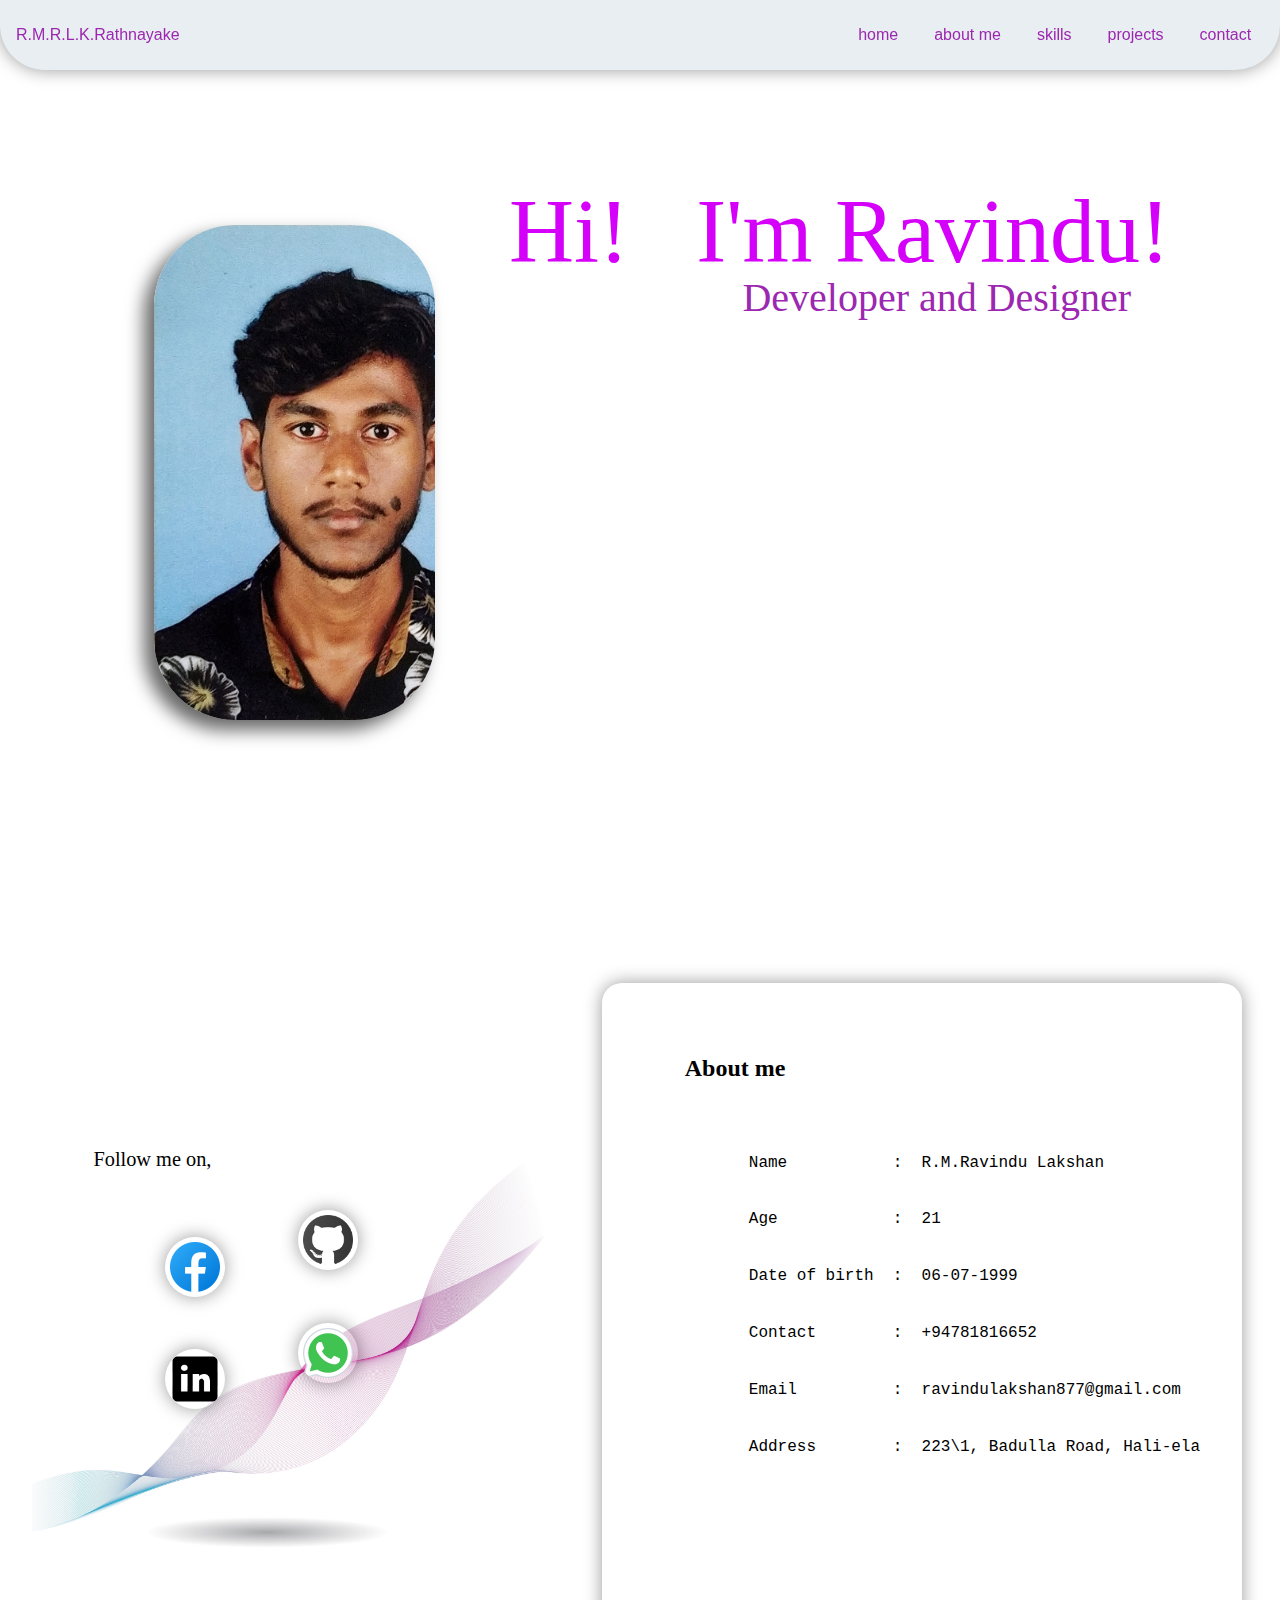
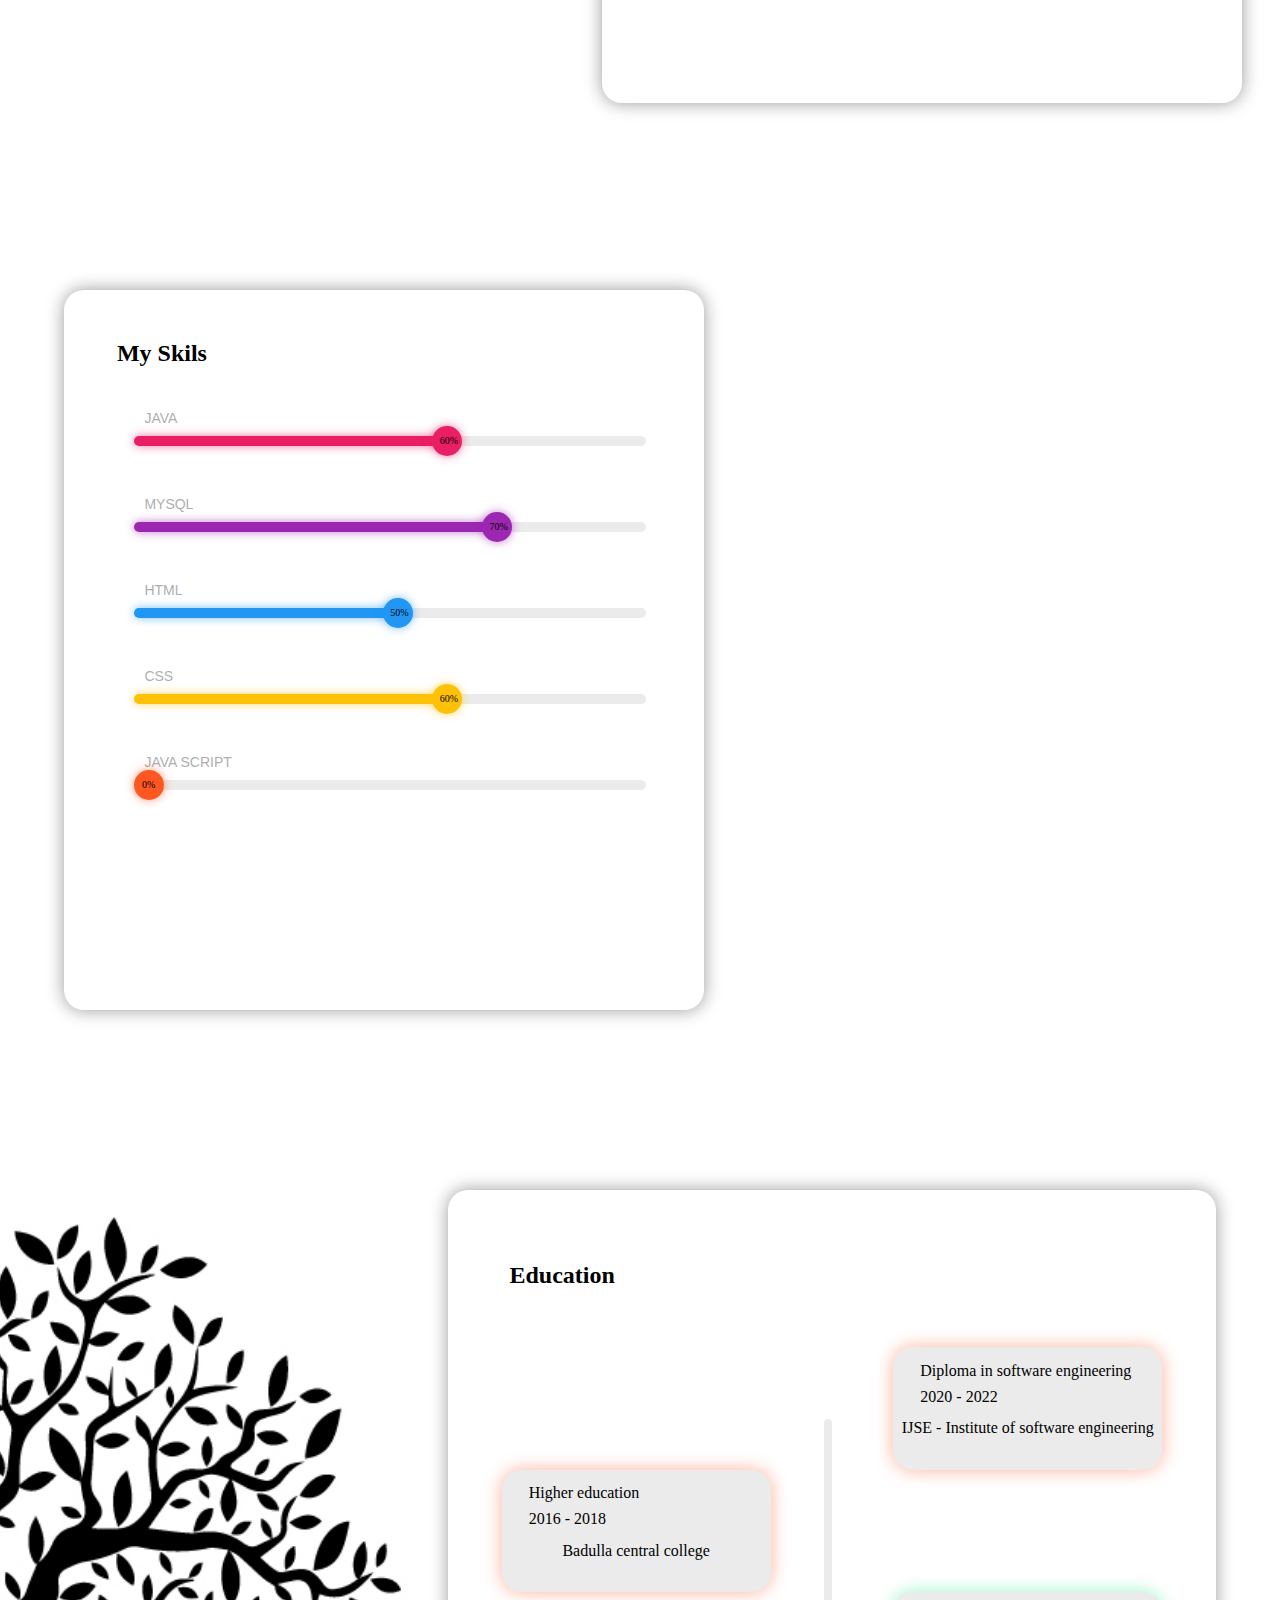
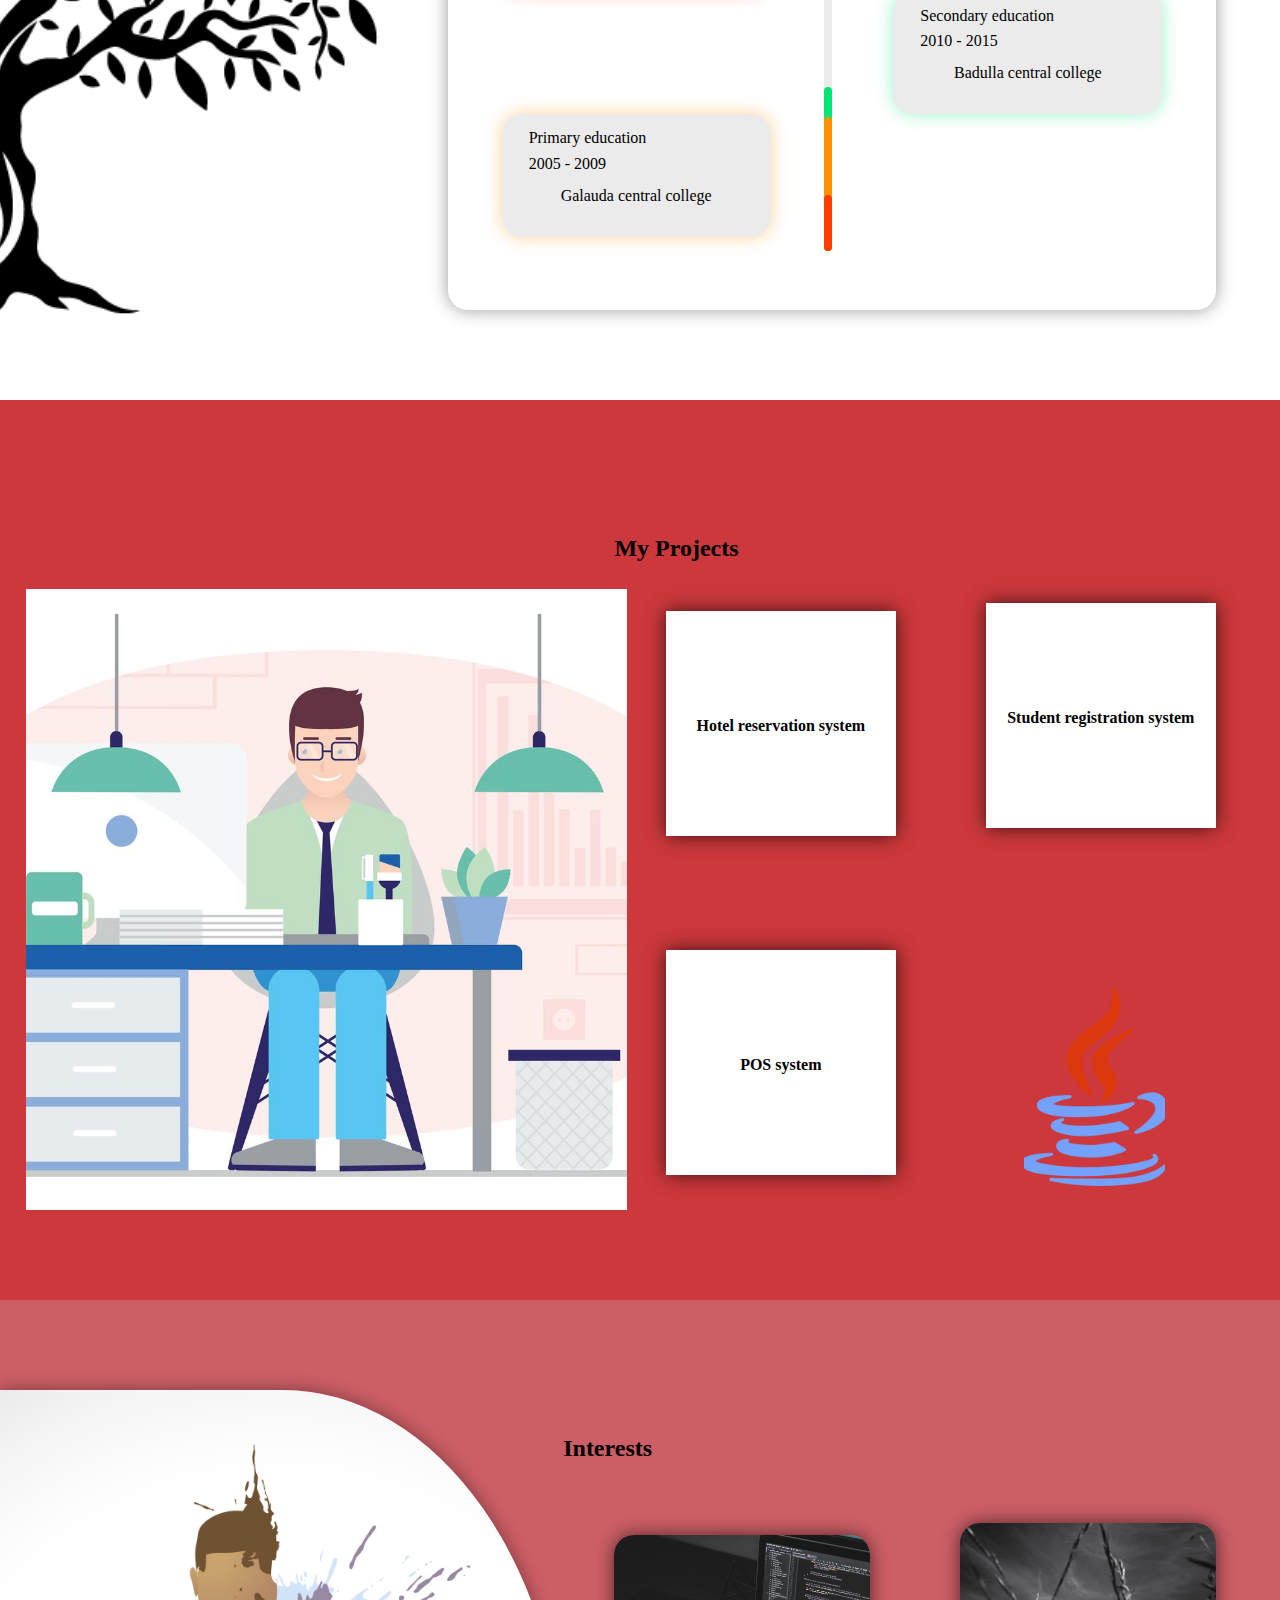
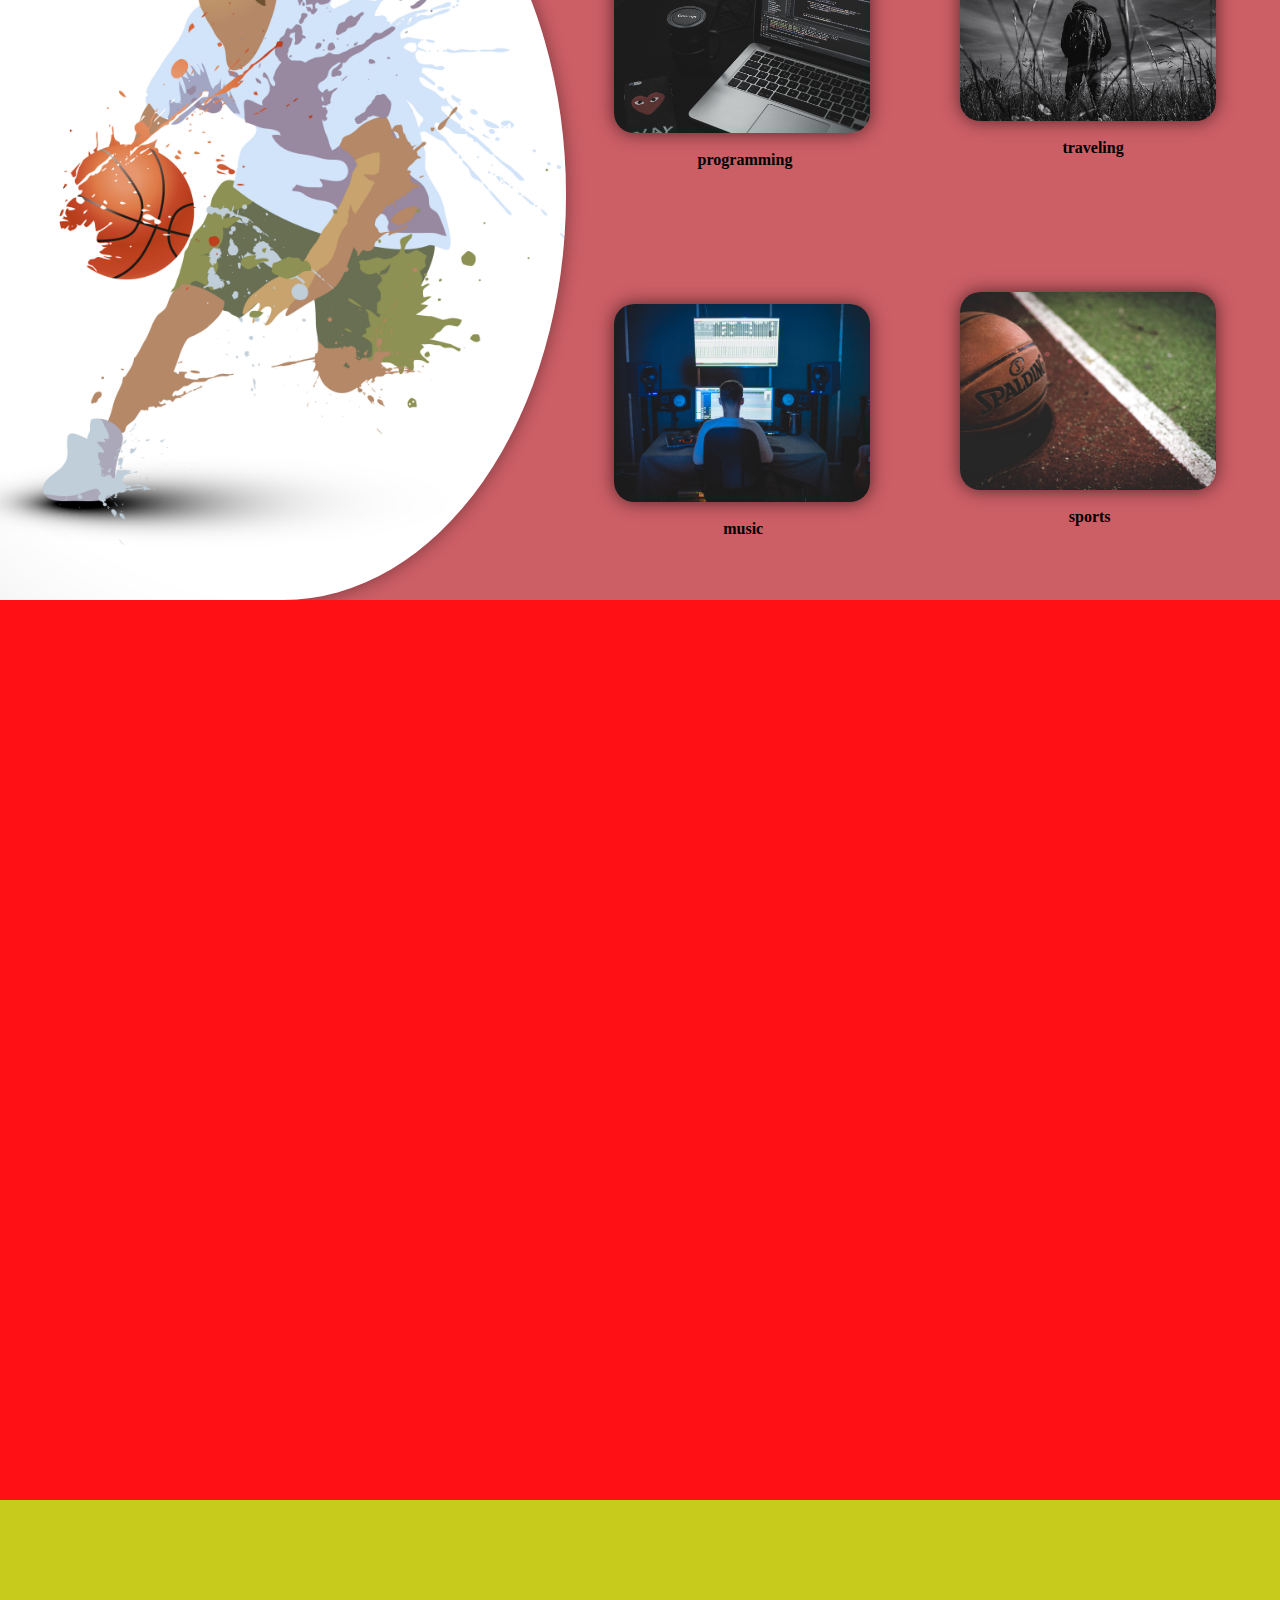
<file: MyProfile/html/index.html>
<!DOCTYPE html>
<html lang="en">
<head>
    <meta charset="UTF-8">
    <base href="">
    <title>Ravindu Lakshan Profile</title>
    <link rel="icon" href="assets/images/MyIcon.jpg">
    <meta name="keywords" content="Ravindu Lakshan IJSE Software Engineer Developer Programmer">
    <meta name="description" content="Ravindu Lakshan, Software engineer and student of IJSE institute.">
    <meta name="theme-color" content="white">
    <meta name="viewport" content="width=device-width initial-scale=1 maximum-scale=2 minimum-scale=1">
    <link rel="stylesheet" href="assets/css/normalize.css">
    <link rel="stylesheet" href="assets/css/StyleSheet01.css">
    <style>

        /*==================================== Section 1 ==================================*/

        .my_photo{
            position: relative;
            top: 25%;
            left: 12%;
            width: 22%;
            height: 55%;
            border-radius: 9vh;
            box-shadow: -10px 10px 18px  rgba(0,0,0,.6);
            background-image: url("assets/images/MyPhoto.jpg");
            background-size: cover;
        }

        /*==================================== Section 2 ==================================*/


        .aaa{
            background-image: url("assets/images/100219eezy-09.jpg");
            background-size: cover;
            background-position: center;
        }

        main>:nth-child(2)>:nth-child(1)>:nth-child(2){
            top: 31%;
            left: 26%;
            width: 60px;
            height: 60px;
            border-radius: 100%;
            background-image: url("assets/icons/icons8-facebook-240.png");
            background-size: cover;
            box-shadow: 0px 0px 18px rgb(0 0 0 /40%);

        }

        main>:nth-child(2)>:nth-child(1)>:nth-child(3){
            top: 19%;
            left: 52%;
            width: 60px;
            height: 60px;
            border-radius: 100%;
            background-image: url("assets/icons/icons8-github-96.png");
            background-size: cover;
            box-shadow: 0px 0px 18px rgb(0 0 0 /40%);
        }

        main>:nth-child(2)>:nth-child(1)>:nth-child(4){
            top: 30%;
            left: 26%;
            width: 60px;
            height: 60px;
            border-radius: 100%;
            background-image: url("assets/icons/icons8-linkedin-96.png");
            background-size: cover;
            box-shadow: 0px 0px 18px rgb(0 0 0 /40%);

        }

        main>:nth-child(2)>:nth-child(1)>:nth-child(5){
            top: 18%;
            left: 52%;
            width: 60px;
            height: 60px;
            border-radius: 100%;
            background-image: url("assets/icons/icons8-whatsapp-480.png");
            background-size: cover;
            box-shadow: 0px 0px 18px rgb(0 0 0 /40%);
        }


        /*==================================== Section 4 ==================================*/


        main>:nth-child(4)>:nth-child(2){
            position: relative;
            top: -80%;
            left: 0%;
            width: 33%;
            height: 100%;
            background-image: url("assets/images/tree vector.jpg");
            background-size: cover;
            background-position: right;
        }





        /*==================================== Section 5 ==================================*/





        /*==================================== Section 6 ==================================*/


        .section6_image{
            position: relative;
            top: 21%;
            left: 2%;
            width: 47%;
            height: 69%;
            background-image: url("assets/images/vector-office-desk-illustration.jpg");
            background-size: cover;
            background-position: center;
        }


        .project4{
            position: relative;
            top: -91.2%;
            left: 80%;
            width: 11%;
            height: 22%;
            background-image: url("assets/icons/java.png");
            background-size: cover;
            background-position: center;
        }


        /*==================================== Section 7 ==================================*/




        .basketball_image{
            position: relative;
            top: 10%;
            left: 0%;
            width: 44.232%;
            height: 90%;
            border-top-right-radius: 177%;
            border-bottom-right-radius: 177%;
            box-shadow: 0px 0px 18px rgb(0 0 0 /40%);
            background-image: url("assets/images/basketballplayer.jpg");
            background-size: cover;
            background-position: center;
            padding: 0;
            margin: 0;
        }

        .programming{
            position: relative;
            top: -67%;
            left: 48%;
            width: 20%;
            height: 22%;
            border-radius: 20px;
            box-shadow: 0px 0px 18px rgb(0 0 0 /60%);
            background-image: url("assets/images/Programming.jpg");
            background-size: cover;
            background-position: center;
        }


        .music{
            position: relative;
            top: -50%;
            left: 48%;
            width: 20%;
            height: 22%;
            border-radius: 20px;
            box-shadow: 0px 0px 18px rgb(0 0 0 /60%);
            background-image: url("assets/images/Music.jpg");
            background-size: cover;
            background-position: center;
        }


        .traveling{
            position: relative;
            top: -116.4%;
            left: 75%;
            width: 20%;
            height: 22%;
            border-radius: 20px;
            box-shadow: 0px 0px 18px rgb(0 0 0 /60%);
            background-image: url("assets/images/Traveling.jpg");
            background-size: cover;
            background-position: center;
        }


        .sports{
            position: relative;
            top: -99.4%;
            left: 75%;
            width: 20%;
            height: 22%;
            border-radius: 20px;
            box-shadow: 0px 0px 18px rgb(0 0 0 /60%);
            background-image: url("assets/images/Basketball.jpg");
            background-size: cover;
            background-position: center;
        }


        /*==================================== Section 8 ==================================*/







        /*==================================== Section 9 ==================================*/


    </style>
</head>
<body>
    <main>

        <!--==================================== Section 1 ==================================-->


        <section class="section1">
                <div class="container">
                    <div class="navbar">

                        <ul style="padding-left: 0px;">

                            <li class="logo"> <a href="#"> R.M.R.L.K.Rathnayake</a> </li>

                            <nav class="div_navbar_items">
                                <li class="navbar_items"> <a href="#home"> home </a> </li>
                                <li class="navbar_items"> <a href="#about_me"> about me </a> </li>
                                <li class="navbar_items"> <a href="#skills"> skills </a> </li>
                                <li class="navbar_items"> <a href="#projects"> projects </a> </li>
                                <li class="navbar_items"> <a href="#contact"> contact </a> </li>
                            </nav>

                            <li class="icon">
                                <a href="#" onclick="navBarFunction()"> &#9776;</a>
                            </li>
                        </ul>
                    </div>
                    <div class="my_photo"></div>
                    <div class="intro">
                        <pre class="pre1"> Hi!   I'm Ravindu! </pre>
                    </div>
                    <div class="intro1">
                        <pre class="pre2">Developer and Designer</pre>
                    </div>
                    <div class="welcome">
                        <h1>
                            <span class="a">w</span>
                            <span class="b">e</span>
                            <span class="c">l</span>
                            <span class="d">c</span>
                            <span class="e">o</span>
                            <span class="f">m</span>
                            <span class="g">e</span>
                            <span class="h">!</span>
                        </h1>
                    </div>

                </div>
            <nav class="down_scroll"></nav>
        </section>


        <!--==================================== Section 2 ==================================-->


        <section class="section2">
                <nav class="aaa">
                <div>
                    <p>Follow me on,</p>
                </div>
                <div></div>
                <div></div>
                <div></div>
                <div></div>
                </nav>
                <article class="aab">
                    <div><h2>About me</h2></div>
                <div class="aboutme">
                    <pre>Name           :  R.M.Ravindu Lakshan</pre>
                </div>
                <div  class="aboutme">
                    <pre>Age            :  21</pre>
                </div>
                <div  class="aboutme">
                    <pre>Date of birth  :  06-07-1999</pre>
                </div>
                <div  class="aboutme">
                    <pre>Contact        :  +94781816652</pre>
                </div>
                <div  class="aboutme">
                    <pre>Email          :  ravindulakshan877@gmail.com</pre>
                </div>
                <div  class="aboutme">
                    <pre>Address        :  223\1, Badulla Road, Hali-ela</pre>
                </div>
                </article>
            <aside></aside>
        </section>

        <!--==================================== Section 3 ==================================-->

        <section class="section3">
            <aside>
                <div class="skill_title"><h2>My Skils</h2></div>
                <div class="skill">
                    <div class="skill_bar">JAVA</div>
                    <div class="progges">
                        <div class="pres1">
                            <div class="pres_dot1"><span>60%</span></div>
                        </div>
                    </div>
                </div>
                <div class="skill">
                    <div class="skill_bar">MYSQL</div>
                    <div class="progges">
                        <div class="pres2">
                            <div class="pres_dot2"><span>70%</span></div>
                        </div>
                    </div>
                </div>
                <div class="skill">
                    <div class="skill_bar">HTML</div>
                    <div class="progges">
                        <div class="pres3">
                            <div class="pres_dot3"><span>50%</span></div>
                        </div>
                    </div>
                </div>
                <div class="skill">
                    <div class="skill_bar">CSS</div>
                    <div class="progges">
                        <div class="pres4">
                            <div class="pres_dot4"><span>60%</span></div>
                        </div>
                    </div>
                </div>
                <div class="skill">
                    <div class="skill_bar">JAVA SCRIPT</div>
                    <div class="progges">
                        <div class="pres5">
                            <div class="pres_dot5"><span>0%</span></div>
                        </div>
                    </div>
                </div>
            </aside>
            <aside></aside>
        </section>


        <!--==================================== Section 4 ==================================-->


        <section class="section4">
            <article>
                <nav class="edu_title">
                    <h2 class="education">Education</h2>
                </nav>
                <nav class="level1">
                    <p class="level_p1">Higher education</p>
                    <p class="level_p2">2016 - 2018</p>
                    <p class="level_p3">Badulla central college</p>
                </nav>
                <nav class="level2">
                    <p class="level_p1">Primary education</p>
                    <p class="level_p2">2005 - 2009</p>
                    <p class="level_p3">Galauda central college</p>
                </nav>
                <nav class="level1_bar">
                    <div class="level2_bar"></div>
                    <div class="level3_bar"></div>
                    <div class="level4_bar"></div>
                </nav>
                <nav class="level3">
                    <p class="level_p1">Secondary education</p>
                    <p class="level_p2">2010 - 2015</p>
                    <p class="level_p3">Badulla central college</p>
                </nav>
                <nav class="level4">
                    <p class="level_p1">Diploma in software engineering</p>
                    <p class="level_p2">2020 - 2022</p>
                    <p class="level_p3">IJSE - Institute of software engineering </p>
                </nav>
            </article>
            <aside></aside>
        </section>


        <!--==================================== Section 5 ==================================-->



        <!--==================================== Section 6 ==================================-->


        <section class="section6">
            <nav class="section6_image"></nav>
            <nav class="project">
                <h2 class="my_project">My Projects</h2>
            </nav>
            <nav class="project1">
                <h4 class="project_name">Hotel reservation system</h4>
            </nav>
            <nav class="project2">
                <h4 class="project_name">Student registration system</h4>
            </nav>
            <nav class="project3">
                <h4 class="project_name">POS system</h4>
            </nav>
            <nav class="project4">
                <h4 class="project_name"></h4>
            </nav>
        </section>


        <!--==================================== Section 7 ==================================-->


        <section class="section5">
            <nav class="basketball_image"></nav>
            <nav class="interest_title">
                <h2 class="interest">Interests</h2>
            </nav>
            <div class="programming"></div>
                <div class="pro_title">
                <h4>programming</h4>
                </div>
                <div class="music"></div>
                <div class="mus_title">
                    <h4>music</h4>
                </div>
                <div class="traveling"></div>
                <div class="tra_title">
                    <h4>traveling</h4>
                </div>
                <div class="sports"></div>
                <div class="spo_title">
                    <h4>sports</h4>
                </div>
        </section>



        <!--==================================== Section 8 ==================================-->



        <section class="section7">
            <aside></aside>
            <aside></aside>
        </section>



        <!--==================================== Section 9 ==================================-->


        <section class="section8">
            <aside></aside>
        </section>



    </main>
</body>
</html>
</file>
<file: MyProfile/html/assets/css/StyleSheet01.css>
body{
    top: 0px;
    margin: 0;
    padding: 0;
}

main{
    width: 100%;
    height: 900vh;
    top: 0px;
    left: 0px;
    right: 0px;
    bottom: 0px;
    margin: 0;
    padding: 0;
}

section{
    width: 100%;
    height: 100vh;
    position: absolute;
    margin: 0;
    padding: 0;
    background-color: #ffffff;
}


.section1{
    top: 0;
}

.section2{
    top: 100vh;

}

.section3{
    top: 200vh;
}

.section4{
    top: 300vh;
}

main>:nth-child(5){
    top: 400vh;
    background-color: #cc383b;
}

main>:nth-child(6){
    top: 500vh;
    background-color: #cc5e66;
}

main>:nth-child(7){
    top: 600vh;
    background-color: #ff1015;
}

main>:nth-child(8){
    top: 700vh;
    background-color: #c7cc1c;
}

main>:nth-child(9){
    top: 800vh;
    background-color: #1bcc3d;
}

/*==================================== Section 1 ==================================*!*/


.container {
    background-color: #ffffff;
    position: relative;
    height:100%;
    width: 100%;
    margin: 0;
    padding: 0;
}

.navbar {
    position: fixed;
    z-index: 1;
    margin: 0;
    padding: 0;
    background-color:#E8EEF1;
    box-shadow: 0px 0px 18px rgb(0 0 0 /40%);
    border-bottom-left-radius: 5vh;
    border-bottom-right-radius: 5vh;
    width: 100%;
    left: 0;
    top: 0;
}

.navbar li.logo,
.navbar li.navbar_items {
    list-style-type: none;
    display: inline-block;
}

.navbar li a {
    font-family: 'Raleway', sans-serif;
    font-size: 100%;
    color: #9c27b0;
    display: inline-block;
    text-align: center;
    padding: 10px 16px;
    text-decoration: none;
}

.navbar li.navbar_items a:hover {
    color:  #9c27b0;
    border-bottom-style: ridge;
    border-bottom-color: #9c27b0;
    padding-bottom: 5px;
}

.navbar li.icon {
    display: none;
}

.div_navbar_items {
    float: right;
    padding-right:1%;
}


.intro{
    position: relative;
    top: -45%;
    left: 38%;
    width: max-content;
    height: max-content;
    text-align:center;
    margin: 0;
    padding: 0;
}


.intro1 {
    position: relative;
    top: -56%;
    left: 58%;
    width: max-content;
    height: max-content;
    text-align: center;
    margin: 0;
    padding: 0;
}

main>:nth-child(1)>:nth-child(1)>:nth-child(5) {
    position: relative;
    top: -55%;
    left: 45%;
    width: max-content;
    height: max-content;
    display: flex;
    align-items: center;
    justify-content: center;
    background-color: #ffffff;
    margin: 0;
    padding: 0;
}


main>:nth-child(1)>:nth-child(1)>:nth-child(5)>h1 {
    position: center;
    color: #e040fb;
    font-family: Quicksand;
    font-size: 420%;
    font-weight: 600;
    text-transform: uppercase;
}

main>:nth-child(1)>:nth-child(1)>:nth-child(5)>h1>span {
    display: inline-block;
    opacity: 0;
    transform: translateY(20px) rotate(90deg);
    transform-origin: left;
    animation: in 0.5s forwards;
}

main>:nth-child(1)>:nth-child(1)>:nth-child(5)>h1>:nth-child(1) {
    animation-delay: 0.1s;
}

main>:nth-child(1)>:nth-child(1)>:nth-child(5)>h1>:nth-child(2){
    animation-delay: 0.2s;
}

main>:nth-child(1)>:nth-child(1)>:nth-child(5)>h1>:nth-child(3){
    animation-delay: 0.3s;
}

main>:nth-child(1)>:nth-child(1)>:nth-child(5)>h1>:nth-child(4){
    animation-delay: 0.4s;
}

main>:nth-child(1)>:nth-child(1)>:nth-child(5)>h1>:nth-child(5){
    animation-delay: 0.5s;
}

main>:nth-child(1)>:nth-child(1)>:nth-child(5)>h1>:nth-child(6){
    animation-delay: 0.6s;
}

main>:nth-child(1)>:nth-child(1)>:nth-child(5)>h1>:nth-child(7){
    animation-delay: 0.7s;
}

main>:nth-child(1)>:nth-child(1)>:nth-child(5)>h1>:nth-child(8){
    animation-delay: 0.8s;
}


@keyframes in {
    0% {
        opacity: 0;
        transform: translateY(50px) rotate(90deg);
    }
    100% {
        opacity: 1;
        transform: translateY(0) rotate(0);
    }
}


.pre1 {
    color: #d500f9;
    font-size: 90px;
    font-family: Quicksand;
}

.pre2{
    color: #9c27b0;
    font-size: 40px;
    font-family: Quicksand;
}

@media screen and (max-width:875px) {
    .navbar li.navbar_items {
        display: none;
    }
    .navbar li.icon {
        float: right;
        display: inline-block;
        position: absolute;
        right: 0;
        top: 19px;
    }
}

@media screen and (max-width:875px) {
    .navbar.responsive {
        position:fixed;
        width: 100%;
        height: 100vh;
        background-color: rgba(236,201,205, 1);
        transition: background-color .6s;
    }

    .navbar.responsive li.logo {
        floatL: left;
        display: block;
    }
    .navbar.responsive .div_navbar_items {
        float: none;
        padding-right:0;
    }

    .navbar.responsive li.navbar_items {
        display: block;
        padding: 50px;
        font-size: 25px;
    }
    .navbar.responsive li.navbar_items a {
        display: block;
        text-align: center;
    }

    .navbar.responsive li.navbar_items a:hover{
        color:#17171e;
        border-bottom-color: transparent;

    }


}

/*================================ Section 2 ==================================*!*/



main>:nth-child(2)>:nth-child(1){
    position: relative;
    top: 10%;
    left: 2.5%;
    width: 40%;
    height: 80%;
    border-radius: 20px;
    margin: 0;
    padding: 0;
}

main>:nth-child(2)>:nth-child(1)>div{
    position: relative;
    margin: 0;
    padding: 0;
}


main>:nth-child(2)>:nth-child(1)>:nth-child(1){
    top: 22%;
    left: 12%;
    width: max-content;
    height: max-content;
    margin: 0;
    padding: 0;
}

main>:nth-child(2)>:nth-child(1)>:nth-child(1)>p{
    font-size:  127%;
    padding: 0;
    margin: 0;
}


main>:nth-child(2)>:nth-child(2){
    position: relative;
    width: 50%;
    height: 80%;
    top: -73%;
    left: 47%;
    border-radius: 20px;
    margin: 0;
    padding: 0;
    background-color: #ffffff;
    box-shadow: 0px 0px 18px rgb(0 0 0 /40%);
}

main>:nth-child(2)>:nth-child(2)>div{
    position: relative;

}

main>:nth-child(2)>:nth-child(2)>:nth-child(1){
    top: 10%;
    left: 13%;
    width: max-content;
    height: max-content;
    margin: 0;
    padding: 0;
}

.aboutme {
    top: 14%;
    left: 23%;
    width: max-content;
    height: max-content;
    padding-top: 1%;
}

/*============================ Section 3 ==================================*/




main>:nth-child(3)>:nth-child(1){
    position: relative;
    top: 10%;
    left: 5%;
    width: 50%;
    height: 80%;
    border-radius: 20px;
    background-color: white;
    box-shadow: 0px 0px 18px rgb(0 0 0 /40%);
}


.skill_title h2{
    position: relative;
    top: 14%;
    left: 9%;
    margin: 0;
    padding: 0%;
}

.skill_title{
    position: relative;
    left: 7%;
    top: 7%;
    height: max-content;
    width: max-content;
    margin: 0;
    padding: 0;
}

.skill {
    position: relative;
    float: left;
    top: 10%;
    left: 11%;
    width: 80%;
    padding-bottom: 30px;
    margin: 0;
}

.skill_bar {
    font-family: Arial, Helvetica, sans-serif;
    font-size: 14px;
    margin: 0 auto;
    padding-top: 20px;
    padding-bottom: 10px;
    margin-left: 10px;
    color: #afafaf;
}

.progges{
    width: 100%;
    background-color: #ebebeb;
    height: 10px;
    border-radius: 10px;
    position: relative;
    padding: 0;
    margin: 0;
}

.pres1{
    width: 60%;
    height: 10px;
    background-color: #e91e63;
    position: relative;
    border-radius: 10px;
    box-shadow: 0px 0px 10px 0px rgb(233 30 99 / 60%);
    padding: 0;
    margin: 0;
}


.pres_dot1 span{
    font-size:10px;
    position:relative;
    top: 13%;
    left: 25%;
    margin: 0;
    padding: 0;
}

.pres_dot1{
    background-color: #e91e63;
    width: 30px;
    height: 30px;
    border-radius: 50%;
    box-shadow: 0px 0px 10px 0px rgb(233 30 99 / 60%);
    position: relative;
    top: -96%;
    left: 97%;
    margin: 0;
    padding: 0;
}

.pres2{
    width: 70%;
    height: 10px;
    background-color: #9c27b0;
    position: relative;
    border-radius: 10px;
    box-shadow: 0px 0px 10px 0px rgb(156 39 176 / 60%);
    padding: 0;
    margin: 0;
}


.pres_dot2 span{
    font-size:10px;
    position:relative;
    top: 13%;
    left: 25%;
    margin: 0;
    padding: 0;
}

.pres_dot2{
    background-color: #9c27b0;
    box-shadow: 0px 0px 10px 0px rgb(156 39 176 / 60%);
    width: 30px;
    height: 30px;
    border-radius: 50%;
    position: relative;
    top: -96%;
    left: 97%;
    margin: 0;
    padding: 0;
}


.pres3{
    width: 50%;
    height: 10px;
    background-color: #2196f3;
    box-shadow: 0px 0px 10px 0px rgb(33 150 243 / 60%);
    position: relative;
    border-radius: 10px;
    padding: 0;
    margin: 0;
}


.pres_dot3 span{
    font-size:10px;
    position:relative;
    top: 13%;
    left: 25%;
    margin: 0;
    padding: 0;
}

.pres_dot3{
    background-color: #2196f3;
    box-shadow: 0px 0px 10px 0px rgb(33 150 243 / 60%);
    width: 30px;
    height: 30px;
    border-radius: 50%;
    position: relative;
    top: -96%;
    left: 97%;
    margin: 0;
    padding: 0;
}

.pres4{
    width: 60%;
    height: 10px;
    background-color: #ffc107;
    box-shadow: 0px 0px 10px 0px rgb(255 193 7 / 60%);
    position: relative;
    border-radius: 10px;
    padding: 0;
    margin: 0;
}


.pres_dot4 span{
    font-size:10px;
    position:relative;
    top: 13%;
    left: 25%;
    margin: 0;
    padding: 0;
}

.pres_dot4{
    background-color: #ffc107;
    box-shadow: 0px 0px 10px 0px rgb(255 193 7 / 60%);
    width: 30px;
    height: 30px;
    border-radius: 50%;
    position: relative;
    top: -96%;
    left: 97%;
    margin: 0;
    padding: 0;
}

.pres5{
    width: 0%;
    height: 10px;
    background-color: #ff5722;
    box-shadow: 0px 0px 10px 0px rgb(255 87 34 / 60%);
    position: relative;
    border-radius: 10px;
    padding: 0;
    margin: 0;
}


.pres_dot5 span{
    font-size:10px;
    position:relative;
    top: 13%;
    left: 25%;
    margin: 0;
    padding: 0;
}

.pres_dot5{
    background-color: #ff5722;
    box-shadow: 0px 0px 10px 0px rgb(255 87 34 / 60%);
    width: 30px;
    height: 30px;
    border-radius: 50%;
    position: relative;
    top: -96%;
    left: 97%;
    margin: 0;
    padding: 0;
}

main>:nth-child(3)>:nth-child(2){
    position: relative;
    top: -80%;
    left: 60%;
    width: 40%;
    height: 100%;
    background-color: white;
}










/*============================ Section 4 ==================================*/




main>:nth-child(4)>:nth-child(1){
    position: relative;
    top: 10%;
    left: 35%;
    width: 60%;
    height: 80%;
    border-radius: 20px;
    background-color: #ffffff;
    box-shadow: 0px 0px 18px rgb(0 0 0 /40%);
}

main>:nth-child(4)>:nth-child(1)>nav{
    position: relative;
    margin: 0;
    padding: 0;
}

.level1{
    top: 35%;
    left: 7%;
    width: 35%;
    height: 17%;
    border-radius: 20px;
    background-color: #ebebeb;
    box-shadow: 0px 0px 18px rgb(255 61 0 /40%);
}

.level2{
    position: relative;
    top: 52%;
    left: 7%;
    width: 35%;
    height: 17%;
    border-radius: 20px;
    background-color: #ebebeb;
    box-shadow: 0px 0px 18px rgb(255 145 0 /40%);
}

.level1_bar{
    top: -6%;
    left: 49%;
    width: 1%;
    height: 60%;
    border-radius: 20px;
    background-color: #ebebeb;
}

.level2_bar{
    position: relative;
    top: 62%;
    left: 0%;
    width: 100%;
    height: 38%;
    border-radius: 20px;
    background-color: #00e676;
}


.level3_bar{
    position: relative;
    top: 31%;
    left: 0%;
    width: 100%;
    height: 31%;
    border-radius: 20px;
    background-color: #ff9100;
}

.level4_bar{
    position: relative;
    top: 18%;
    left: 0%;
    width: 100%;
    height: 13%;
    border-radius: 20px;
    background-color: #ff3d00;
}



.level3{
    top: -42%;
    left: 58%;
    width: 35%;
    height: 17%;
    border-radius: 20px;
    background-color: #ebebeb;
    box-shadow: 0px 0px 18px rgb(0 230 118 /40%);
}

.level4{
    top: -93%;
    left: 58%;
    width: 35%;
    height: 17%;
    border-radius: 20px;
    background-color: #ebebeb;
    box-shadow: 0px 0px 18px rgb(255 61 0 /40%);
}

.level_p1{
    position: relative;
    top: 12%;
    left: 10%;
    margin: 0;
    padding: 0;
}

.level_p2{
    position: relative;
    top: 18%;
    left: 10%;
    margin: 0;
    padding: 0;
}

.level_p3{
    position: relative;
    top: 29%;
    left: 0%;
    text-align: center;
    margin: 0;
    padding: 0;
}

.edu_title{
    top: 10%;
    left: 8%;
}

.education{
    margin: 0;
    padding: 0;
}

.edu_icon{
    position: absolute;
    top: 20%;
    left: 48%;
    width: 7%;
    height: 10%;
    background-color: #bc51cc;
}




/*============================ Section 5 ==================================*/








/*============================ Section 6 ==================================*/



.project{
    position: relative;
    top: -54%;
    left: 48%;
    width: max-content;
    height: max-content;
}

.my_project{
    margin: 0;
    padding: 0;
}

.project_name{
    position: relative;
    top: 47%;
    left: 0%;
    text-align: center;
}

.project1{
    position: relative;
    top: -51%;
    left: 52%;
    width: 18%;
    height: 25%;
    cursor: pointer;
    background-color: white;
    box-shadow: 0px 0px 18px rgb(0 0 0 /70%);
}

.project1:hover{
    border-radius: 20px;
    box-shadow: 0px 0px 18px rgb(255 61 0 /70%);
}

.project2{
    position: relative;
    top: -79.2%;
    left: 77%;
    width: 18%;
    height: 25%;
    cursor: pointer;
    background-color: white;
    box-shadow: 0px 0px 18px rgb(0 0 0 /70%);
}

.project2:hover{
    border-radius: 20px;
    box-shadow: 0px 0px 18px rgb(255 61 0 /70%);
}

.project3{
    position: relative;
    top: -68%;
    left: 52%;
    width: 18%;
    height: 25%;
    cursor: pointer;
    background-color: white;
    box-shadow: 0px 0px 18px rgb(0 0 0 /70%);
}

.project3:hover{
    border-radius: 20px;
    box-shadow: 0px 0px 18px rgb(255 61 0 /70%);
}








/*============================ Section 7 ==================================*/


.interest_title{
    position: relative;
    top: -75%;
    left: 44%;
    width: max-content;
    height: max-content;
    margin: 0;
    padding: 0;
}

.interest{
    margin: 0;
    padding: 0;
}



.pro_title{
    position: relative;
    top: -65%;
    left: 54.5%;
    width: max-content;
    height: max-content;
}

.pro_title h4{
    margin: 0;
    padding: 0;
}



.mus_title{
    position: relative;
    top: -48%;
    left: 56.5%;
    width: max-content;
    height: max-content;
}

.mus_title h4{
    margin: 0;
    padding: 0;
}



.tra_title{
    position: relative;
    top: -114.4%;
    left: 83%;
    width: max-content;
    height: max-content;
}

.tra_title h4{
    margin: 0;
    padding: 0;
}


.spo_title{
    position: relative;
    top: -97.4%;
    left: 83.5%;
    width: max-content;
    height: max-content;
}

.spo_title h4{
    margin: 0;
    padding: 0;
}


/*============================ Section 8 ==================================*/







/*============================ Section 9 ==================================*/
</file>
